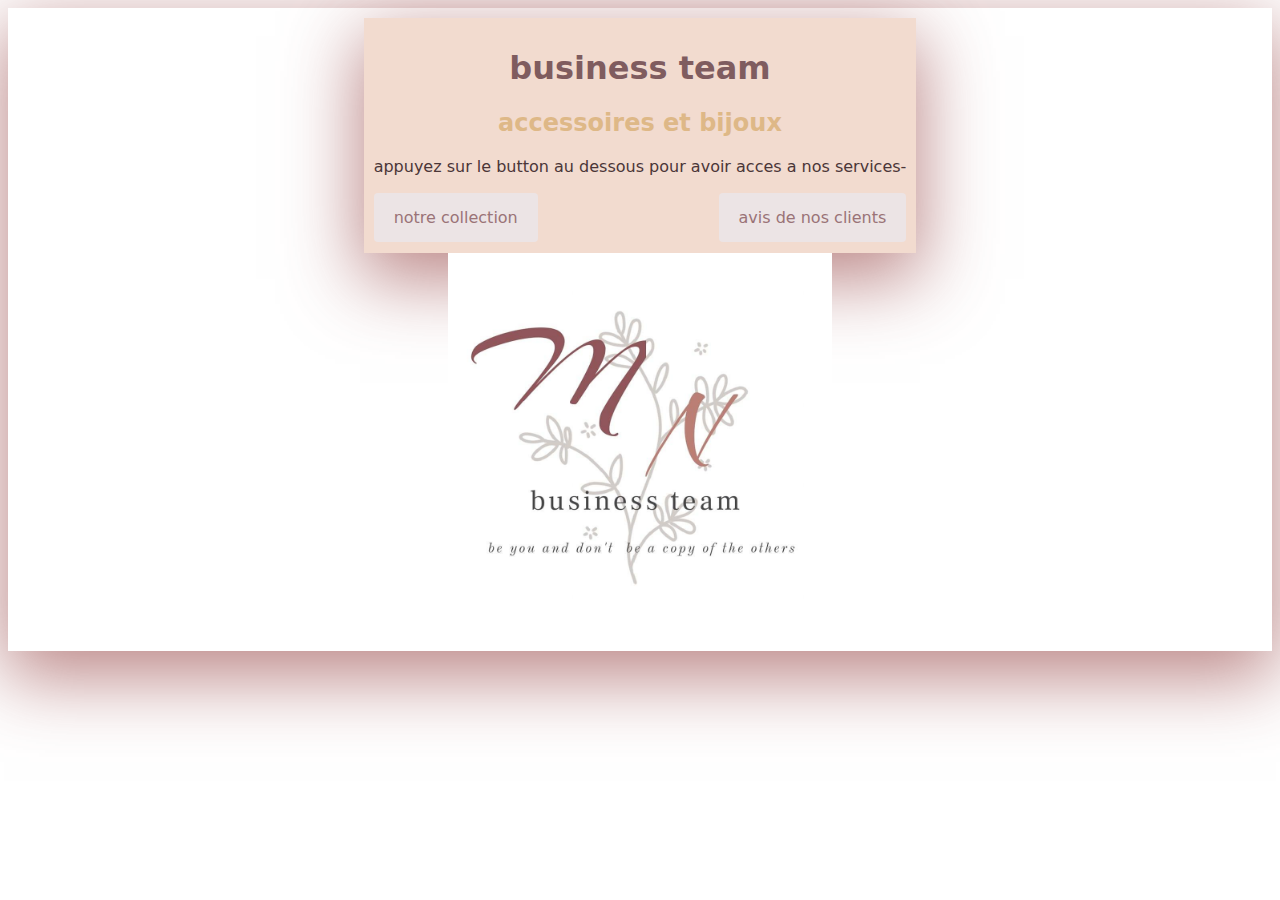
<file: index.html>
<!DOCTYPE html>
<html>
    <head>
        <title>business team</title>
        <link rel="stylesheet" type="text/css" href="csss.css" /> 
        <link rel="icon" type="image/x-icon" href="icon.jpg">
    </head>
    <body style="overflow: hidden;">
      <div class="entire">
        <div class="text">
          <div class="ST"> <h1>business team</h1>
            <h2>accessoires et bijoux</h2>
            <p style="color: #4b3638;">appuyez sur le button au dessous pour avoir acces a nos services- </p>
            <div id="fok">
            <p><a href="main/indx.html">notre collection</a></p> 
            <p><a href="main2.html">avis de nos clients</a></p> 
          </div>
           </div>
        </div>
        <div  style="text-align: center;"> <img src="icon.jpg"></div>
        </div>
    </body>
</html>
</file>
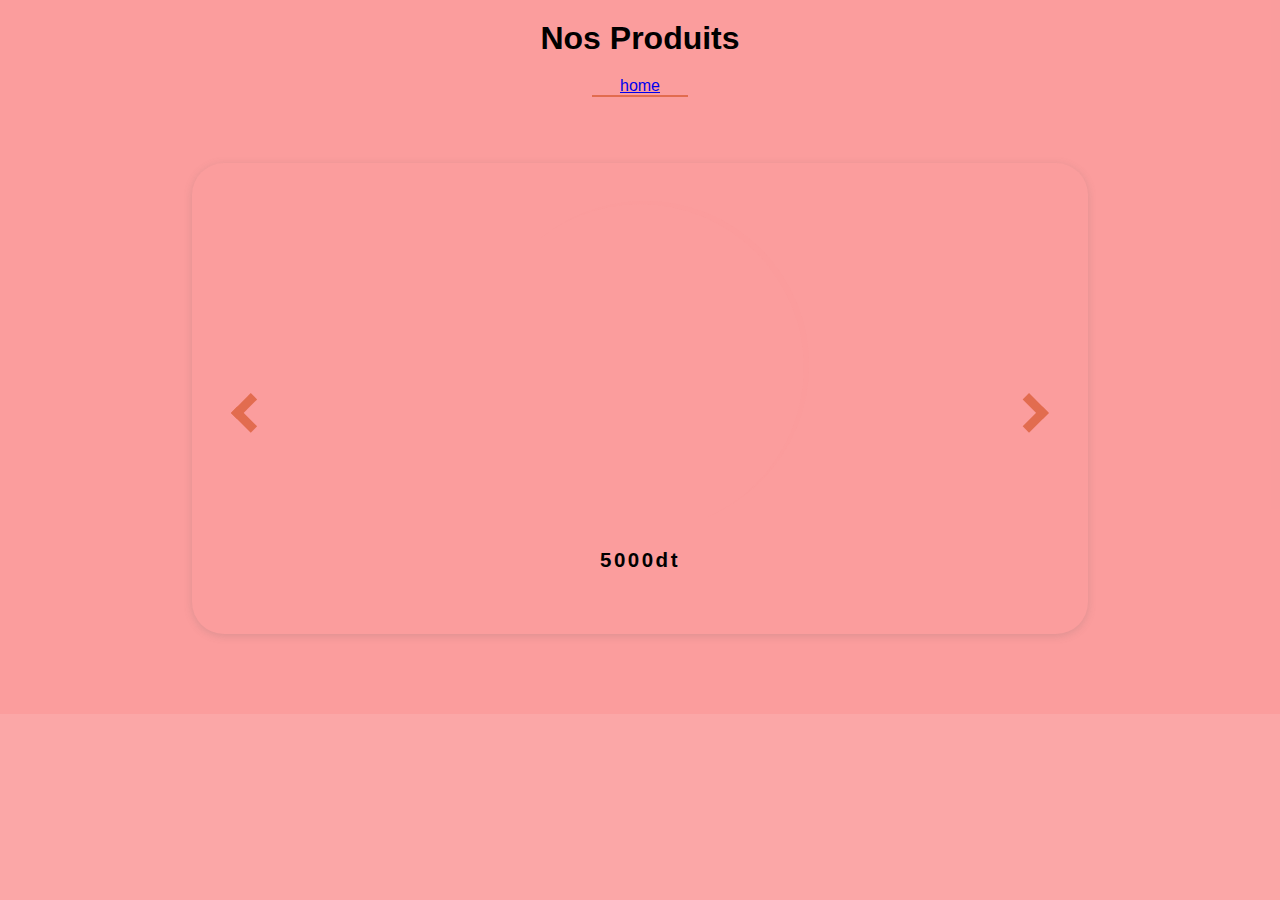
<file: main/index.html>
<!DOCTYPE html>
<html lang="en">

<head>
  <title>nos produit</title>
  <style>

    * {
      margin: 0;
      padding: 0;
      box-sizing: border-box;
    }

    body {
        background-color:rgba(250, 156, 156, 0.887);
      color: #000;
      font-family: 'Nunito', sans-serif;
    }

    .testimonial {
        background-color: rgba(250, 156, 156, 0.887);
      height: 100%;
      display: flex;
      flex-direction: column;
      justify-content: center;
      align-items: center;
      padding-bottom: 5rem;
    }

    h1 {
      margin: 20px 0;
    }

    .line {
      height: 2px;
      width: 6rem;
      background-color: #e26c4f;
      margin-bottom: calc(3rem + 2vmin);
    }

    .arrow-wrapper {
      position: relative;
      width: 70%;
      border-radius: 2rem;
      box-shadow: rgba(99, 99, 99, 0.2) 0px 2px 8px 0px;
      overflow: hidden;
      place-items: center;
    }

    .review-wrap {
      display: flex;
      flex-direction: column;
      justify-content: center;
      align-items: center;
      padding-top: calc(2rem + 1vmin);
      width: 100%;
    }

    #imgBox {
      border-radius:800%;
      width: calc(16rem + 8vmin);
      height: calc(16rem + 8vmin);
      position: relative;
      box-shadow: 5px -3px rgba(250, 156, 156, 0.887);
      background-size: cover;
      margin-bottom: calc(0.7rem + 0.5vmin);
    }

    #name {
      margin-bottom: calc(0.7rem + 0.5vmin);
      font-size: calc(1rem + 0.5vmin);
      letter-spacing: calc(0.1rem + 0.1vmin);
      font-weight: bold;
    }

    #profession {
      font-size: calc(0.8rem + 0.3vmin);
      margin-bottom: calc(0.7rem + 0.5vmin);
      color: #e26c4f;
    }

    #description {
      font-size: calc(0.8rem + 0.3vmin);
      width: 70%;
      max-width: 40rem;
      text-align: center;
      margin-bottom: calc(1.4rem + 1vmin);
      color: rgb(92, 92, 92);
      line-height: 2rem;
    }

    .arrow {
      width: calc(1.4rem + 0.6vmin);
      height: calc(1.4rem + 0.6vmin);
      border: solid #e26c4f;
      border-width: 0 calc(0.5rem + 0.2vmin) calc(0.5rem + 0.2vmin) 0;
      cursor: pointer;
      transition: transform 0.3s;
    }

    .arrow:hover {
      transition: 0.3s;
      transform: scale(1.15);
    }

    .left-arrow-wrap {
      position: absolute;
      top: 50%;
      left: 5%;
      transform: rotate(135deg);
    }

    .right-arrow-wrap {
      position: absolute;
      top: 50%;
      right: 5%;
      transform: rotate(-45deg);
    }

    @media screen and (max-width: 900px) {
      .testimonial {
        width: 100%;
      }
    }
  </style>
</head>

<body>
  <div class="testimonial">
    <h1>Nos Produits</h1>
    <p><a href="index.html">home</a></p>
    <div class="line"></div>
    <!-- arrow wrapper contains the review and the arrows -->
    <div class="arrow-wrapper">
      <!-- review section -->
      <div id="reviewWrap" class="review-wrap">
        <div id="imgBox"></div>
        <div id="name"></div>
        <div id="profession"></div>
        <div id="description"></div>
      </div>
      <!-- left arrow -->
      <div class="left-arrow-wrap">
        <div class="arrow"></div>
      </div>
      <!-- right arrow -->
      <div class="right-arrow-wrap">
        <div class="arrow"></div>
      </div>
    </div>
  </div>

  <script>
    const reviewWrap = document.getElementById("reviewWrap");
    const leftArrow = document.querySelector(".left-arrow-wrap .arrow");
    const rightArrow = document.querySelector(".right-arrow-wrap .arrow");
    const imgBox = document.getElementById("imgBox");
    const name = document.getElementById("name");

    let people = [{
        photo: 'url("https://scontent.ftun6-1.fna.fbcdn.net/v/t39.30808-6/341835750_957370775614450_5319745279987934517_n.jpg?_nc_cat=103&ccb=1-7&_nc_sid=8bfeb9&_nc_ohc=IvmLKD-XDIQAX9HGxBc&_nc_ht=scontent.ftun6-1.fna&oh=00_AfCskpPLfMMxu4QFONIXzxY8h6EDes0pDT27admG7C-eqQ&oe=6493FA88")',
        name: "5000dt",
     },
      {
        photo: "url('https://scontent.ftun6-1.fna.fbcdn.net/v/t39.30808-6/342471762_567898998744604_2188733850649604943_n.jpg?_nc_cat=107&ccb=1-7&_nc_sid=8bfeb9&_nc_ohc=A8ImnXiD1usAX-0_CHP&_nc_ht=scontent.ftun6-1.fna&oh=00_AfAekVn8typsR8tIfS9-uHI_ee_D10eAQnkyRZrCZfuKSA&oe=64956718')",
        name: "4000dt",
        },
      {
        photo: "url('https://scontent.ftun6-1.fna.fbcdn.net/v/t39.30808-6/341852289_249823904081414_2301666329615377958_n.jpg?_nc_cat=111&ccb=1-7&_nc_sid=8bfeb9&_nc_ohc=1Gre7UB5YccAX8ntt6h&_nc_ht=scontent.ftun6-1.fna&oh=00_AfCz51sFF3hw3FCMPppVGdKE0U5W6AAfadAfNqsjTM3vpA&oe=6494C59E')",
        name: "8000dt",
    },
      {
        photo: "url('https://scontent.ftun6-1.fna.fbcdn.net/v/t39.30808-6/341852289_249823904081414_2301666329615377958_n.jpg?_nc_cat=111&ccb=1-7&_nc_sid=8bfeb9&_nc_ohc=1Gre7UB5YccAX8ntt6h&_nc_ht=scontent.ftun6-1.fna&oh=00_AfCz51sFF3hw3FCMPppVGdKE0U5W6AAfadAfNqsjTM3vpA&oe=6494C59E')",
        name: "1400dt" }
    ];

    // set the first person
    imgBox.style.backgroundImage = people[0].photo;
    name.innerText = people[0].name;
    let currentPerson = 0;

    //Select the side where you want to slide
    function slide(side, personNumber) {
      let reviewWrapWidth = reviewWrap.offsetWidth + "px";
      let descriptionHeight = description.offsetHeight + "px";
      //(+ or -)
      let side1symbol = side === "left" ? "" : "-";
      let side2symbol = side === "left" ? "-" : "";

      setTimeout(() => {
        imgBox.style.backgroundImage = people[personNumber].photo;
      }, 0);
      setTimeout(() => {
        description.style.height = descriptionHeight;
      }, 100);
      setTimeout(() => {
        name.innerText = people[personNumber].name;
      }, 200);
      
    }

    function setNextCardLeft() {
      if (currentPerson === 3) {
        currentPerson = 0;
        slide("left", currentPerson);
      } else {
        currentPerson++;
      }

      slide("left", currentPerson);
    }

    function setNextCardRight() {
      if (currentPerson === 0) {
        currentPerson = 3;
        slide("right", currentPerson);
      } else {
        currentPerson--;
      }

      slide("right", currentPerson);
    }

    leftArrow.addEventListener("click", setNextCardLeft);
    rightArrow.addEventListener("click", setNextCardRight);
  </script>
</body>

</html>
</file>
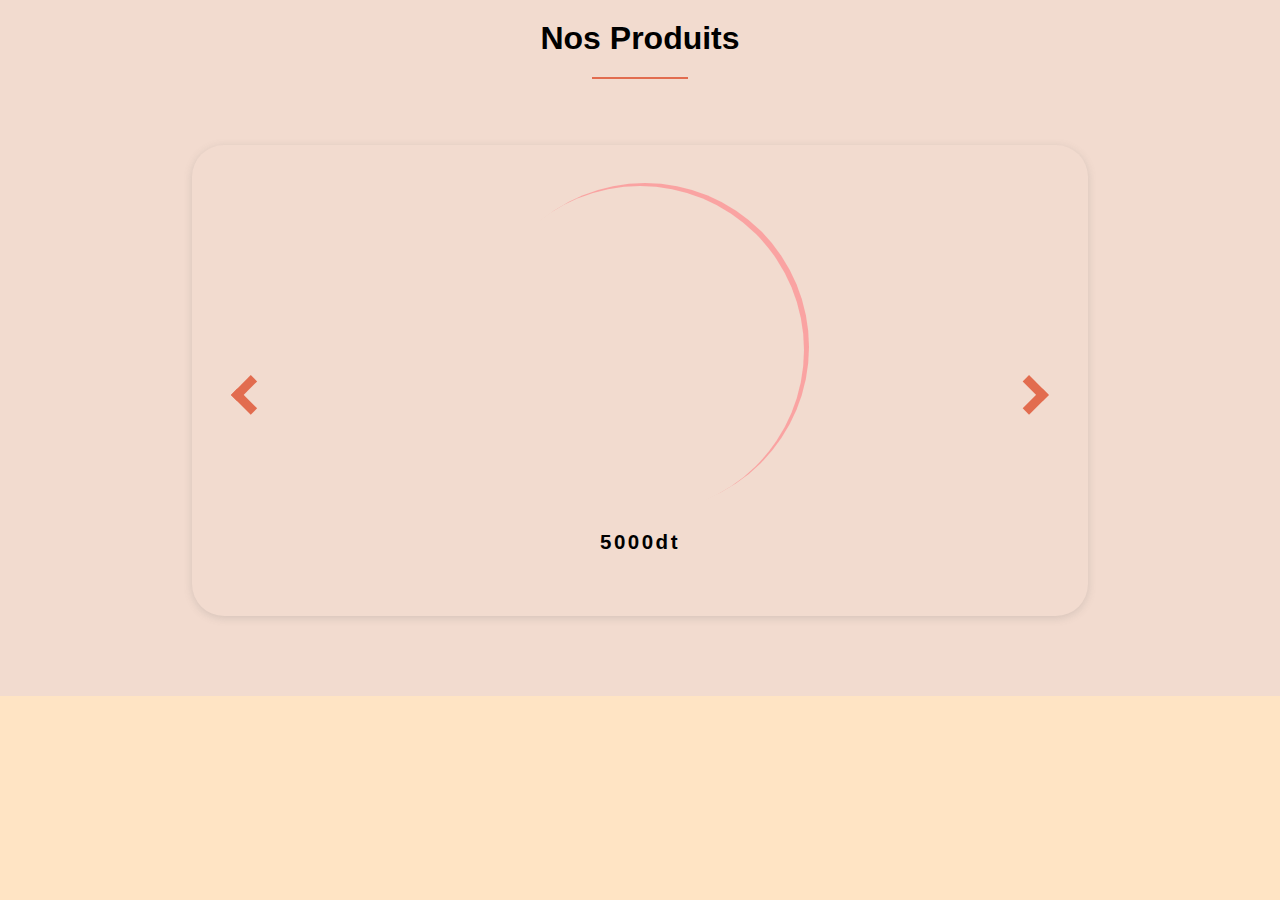
<file: main.html>
<!DOCTYPE html>
<html lang="en">

<head>
  <title>nos produit</title>
  <style>

    * {
      margin: 0;
      padding: 0;
      box-sizing: border-box;
    }

    body {
        background-color: bisque;
      color: #000;
      font-family: 'Nunito', sans-serif;
    }

    .testimonial {
        background-color: #f2dbcf;
      height: 100%;
      display: flex;
      flex-direction: column;
      justify-content: center;
      align-items: center;
      padding-bottom: 5rem;
    }

    h1 {
      margin: 20px 0;
    }

    .line {
      height: 2px;
      width: 6rem;
      background-color: #e26c4f;
      margin-bottom: calc(3rem + 2vmin);
    }

    .arrow-wrapper {
      position: relative;
      width: 70%;
      border-radius: 2rem;
      box-shadow: rgba(99, 99, 99, 0.2) 0px 2px 8px 0px;
      overflow: hidden;
      place-items: center;
    }

    .review-wrap {
      display: flex;
      flex-direction: column;
      justify-content: center;
      align-items: center;
      padding-top: calc(2rem + 1vmin);
      width: 100%;
    }

    #imgBox {
      border-radius:800%;
      width: calc(16rem + 8vmin);
      height: calc(16rem + 8vmin);
      position: relative;
      box-shadow: 5px -3px rgba(250, 156, 156, 0.887);
      background-size: cover;
      margin-bottom: calc(0.7rem + 0.5vmin);
    }

    #name {
      margin-bottom: calc(0.7rem + 0.5vmin);
      font-size: calc(1rem + 0.5vmin);
      letter-spacing: calc(0.1rem + 0.1vmin);
      font-weight: bold;
    }

    #profession {
      font-size: calc(0.8rem + 0.3vmin);
      margin-bottom: calc(0.7rem + 0.5vmin);
      color: #e26c4f;
    }

    #description {
      font-size: calc(0.8rem + 0.3vmin);
      width: 70%;
      max-width: 40rem;
      text-align: center;
      margin-bottom: calc(1.4rem + 1vmin);
      color: rgb(92, 92, 92);
      line-height: 2rem;
    }

    .arrow {
      width: calc(1.4rem + 0.6vmin);
      height: calc(1.4rem + 0.6vmin);
      border: solid #e26c4f;
      border-width: 0 calc(0.5rem + 0.2vmin) calc(0.5rem + 0.2vmin) 0;
      cursor: pointer;
      transition: transform 0.3s;
    }

    .arrow:hover {
      transition: 0.3s;
      transform: scale(1.15);
    }

    .left-arrow-wrap {
      position: absolute;
      top: 50%;
      left: 5%;
      transform: rotate(135deg);
    }

    .right-arrow-wrap {
      position: absolute;
      top: 50%;
      right: 5%;
      transform: rotate(-45deg);
    }

    @media screen and (max-width: 900px) {
      .testimonial {
        width: 100%;
      }
    }
  </style>
</head>

<body>
  <div class="testimonial">
    <h1>Nos Produits</h1>
    <div class="line"></div>
    <!-- arrow wrapper contains the review and the arrows -->
    <div class="arrow-wrapper">
      <!-- review section -->
      <div id="reviewWrap" class="review-wrap">
        <div id="imgBox"></div>
        <div id="name"></div>
        <div id="profession"></div>
        <div id="description"></div>
      </div>
      <!-- left arrow -->
      <div class="left-arrow-wrap">
        <div class="arrow"></div>
      </div>
      <!-- right arrow -->
      <div class="right-arrow-wrap">
        <div class="arrow"></div>
      </div>
    </div>
  </div>

  <script>
    const reviewWrap = document.getElementById("reviewWrap");
    const leftArrow = document.querySelector(".left-arrow-wrap .arrow");
    const rightArrow = document.querySelector(".right-arrow-wrap .arrow");
    const imgBox = document.getElementById("imgBox");
    const name = document.getElementById("name");

    let people = [{
        photo: 'url("https://scontent.ftun6-1.fna.fbcdn.net/v/t39.30808-6/341835750_957370775614450_5319745279987934517_n.jpg?_nc_cat=103&ccb=1-7&_nc_sid=8bfeb9&_nc_ohc=IvmLKD-XDIQAX9HGxBc&_nc_ht=scontent.ftun6-1.fna&oh=00_AfCskpPLfMMxu4QFONIXzxY8h6EDes0pDT27admG7C-eqQ&oe=6493FA88")',
        name: "5000dt",
     },
      {
        photo: "url('https://scontent.ftun6-1.fna.fbcdn.net/v/t39.30808-6/342471762_567898998744604_2188733850649604943_n.jpg?_nc_cat=107&ccb=1-7&_nc_sid=8bfeb9&_nc_ohc=A8ImnXiD1usAX-0_CHP&_nc_ht=scontent.ftun6-1.fna&oh=00_AfAekVn8typsR8tIfS9-uHI_ee_D10eAQnkyRZrCZfuKSA&oe=64956718')",
        name: "4000dt",
        },
      {
        photo: "url('https://scontent.ftun6-1.fna.fbcdn.net/v/t39.30808-6/341852289_249823904081414_2301666329615377958_n.jpg?_nc_cat=111&ccb=1-7&_nc_sid=8bfeb9&_nc_ohc=1Gre7UB5YccAX8ntt6h&_nc_ht=scontent.ftun6-1.fna&oh=00_AfCz51sFF3hw3FCMPppVGdKE0U5W6AAfadAfNqsjTM3vpA&oe=6494C59E')",
        name: "8000dt",
    },
      {
        photo: "url('https://scontent.ftun6-1.fna.fbcdn.net/v/t39.30808-6/341852289_249823904081414_2301666329615377958_n.jpg?_nc_cat=111&ccb=1-7&_nc_sid=8bfeb9&_nc_ohc=1Gre7UB5YccAX8ntt6h&_nc_ht=scontent.ftun6-1.fna&oh=00_AfCz51sFF3hw3FCMPppVGdKE0U5W6AAfadAfNqsjTM3vpA&oe=6494C59E')",
        name: "1400dt" }
    ];

    // set the first person
    imgBox.style.backgroundImage = people[0].photo;
    name.innerText = people[0].name;
    let currentPerson = 0;

    //Select the side where you want to slide
    function slide(side, personNumber) {
      let reviewWrapWidth = reviewWrap.offsetWidth + "px";
      let descriptionHeight = description.offsetHeight + "px";
      //(+ or -)
      let side1symbol = side === "left" ? "" : "-";
      let side2symbol = side === "left" ? "-" : "";

      setTimeout(() => {
        imgBox.style.backgroundImage = people[personNumber].photo;
      }, 0);
      setTimeout(() => {
        description.style.height = descriptionHeight;
      }, 100);
      setTimeout(() => {
        name.innerText = people[personNumber].name;
      }, 200);
      
    }

    function setNextCardLeft() {
      if (currentPerson === 3) {
        currentPerson = 0;
        slide("left", currentPerson);
      } else {
        currentPerson++;
      }

      slide("left", currentPerson);
    }

    function setNextCardRight() {
      if (currentPerson === 0) {
        currentPerson = 3;
        slide("right", currentPerson);
      } else {
        currentPerson--;
      }

      slide("right", currentPerson);
    }

    leftArrow.addEventListener("click", setNextCardLeft);
    rightArrow.addEventListener("click", setNextCardRight);
  </script>
</body>

</html>
</file>
<file: csss.css>
.entire{
    display: flex;
    flex-direction: column;
    justify-content: center;
align-items: center;
justify-content: space-between;
box-shadow: rgba(148, 66, 66, 0.638) 0px 22px 70px 4px;
padding: 10px;
border: 5px rgba(250, 156, 156, 0.887)
}
#fok{
    display: flex;
    justify-content: center;
    align-items: center;
    justify-content: space-between;
    flex-direction: row;
}
.text {
    background-color: #f2dbcf;
    justify-content: space-between;
    box-shadow: rgba(148, 66, 66, 0.638) 0px 22px 70px 4px;
    padding: 10px;
    border: 5px rgba(255, 219, 219, 0.887);
    text-align: center;
    font-family: system-ui, -apple-system, BlinkMacSystemFont, 'Segoe UI', Roboto, Oxygen, Ubuntu, Cantarell, 'Open Sans', 'Helvetica Neue', sans-serif;
  }
a {
    padding: 15px 20px;
    background: #ece4e5;
    font-size: 1rem;
    text-decoration: none;
    color: #9a7377;
    border-radius: .25rem;
}
h1 {
    color: #7f5c5f;
}
.img {
    height: 10%;
size: 10%;
width: 52%;
}
h2 {
    color: burlywood;
}

img{
justify-content: space-between;
height: 1%;
size: 1%;
width: 40%;
}
</file>
